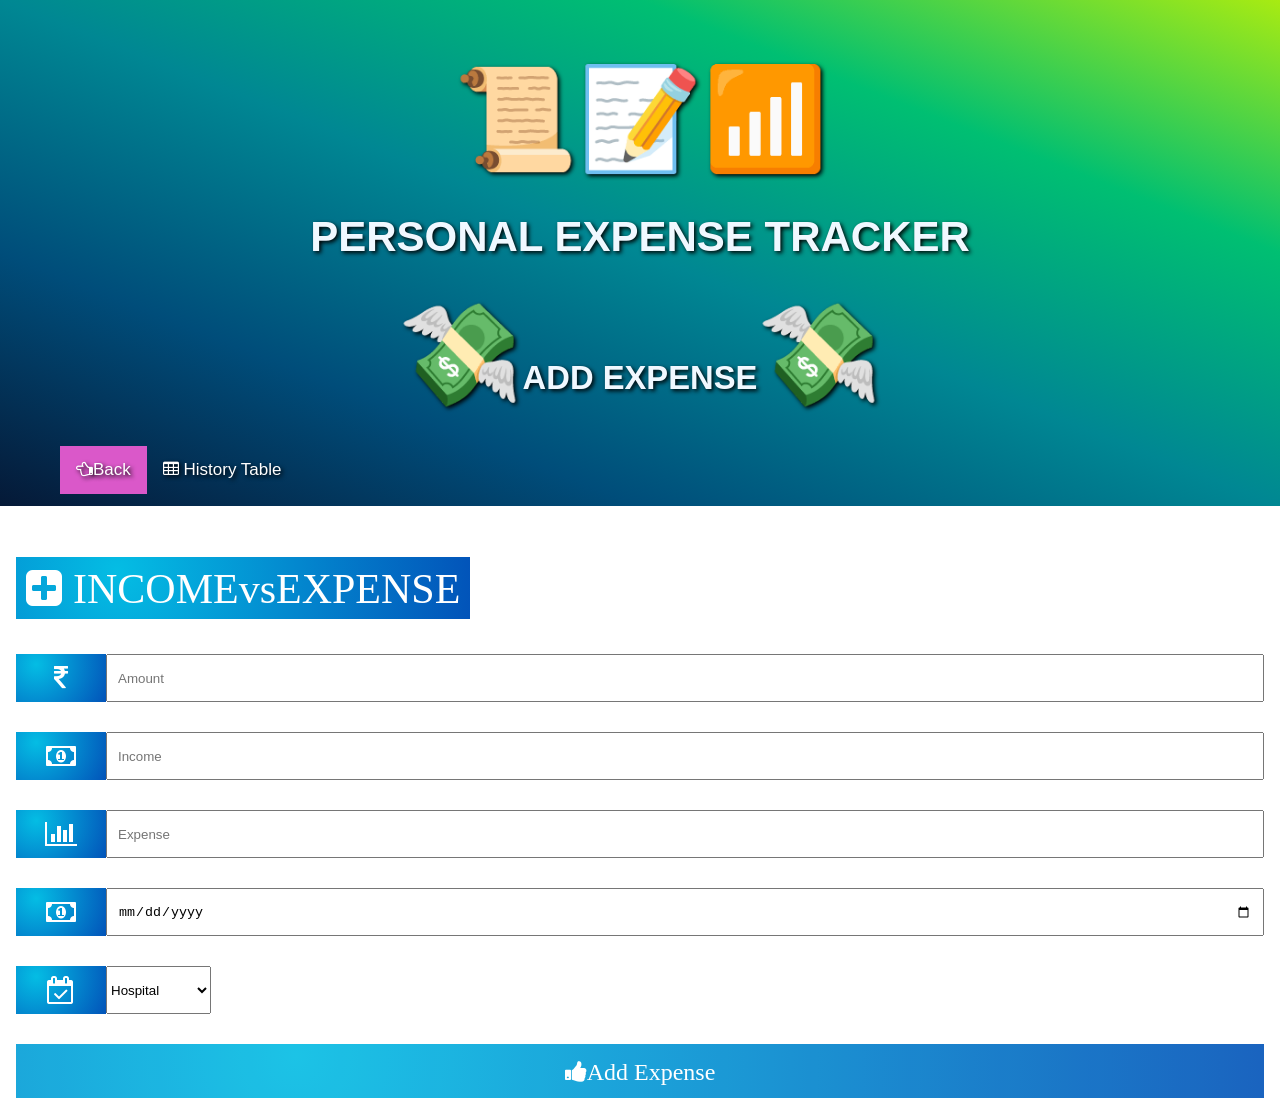
<file: Final_deliverables/Final_code/templates/add.html>
<!DOCTYPE html>
<html>
<head>
<meta name="viewport" content="width=device-width, initial-scale=1">
<link rel="stylesheet" href="https://cdnjs.cloudflare.com/ajax/libs/font-awesome/4.7.0/css/font-awesome.min.css">
<link href="https://fonts.googleapis.com/icon?family=Material+Icons" rel="stylesheet">
<style>
body {
  margin: 0;
  font-size: 28px;
  font-family: 'Arial';
  box-sizing: border-box;
}

.header {
    background-image: linear-gradient(to right top, #051937, #004d7a, #008793, #00bf72, #a8eb12);
  padding: 60px;
  text-align: center;
  color: aliceblue;
  text-shadow: 2px 2px 4px #000000;

}

#navbar {
    background-image: linear-gradient(to right top, #051937, #004d7a, #008793, #00bf72, #a8eb12);
}

#navbar a {
  float: left;
  display: block;
  color: white;
  text-align: center;
  padding: 14px 16px;
  text-decoration: none;
  font-size: 17px;
}

#navbar a:hover {
  background-color: rgb(224, 15, 196);
  color: white;
}

#navbar a.active {
  background-color: rgb(218, 88, 201);
  color: white;
}

.content {
  padding: 16px;
}

.sticky {
  position: fixed;
  top: 0;
  width: 100%;
}

.sticky + .content {
  padding-top: 60px;
}
.input-container {
  display: -ms-flexbox; /* IE10 */
  display: flex;
  width: 100%;
  margin-bottom: 30px;
}

.icon {
  padding: 10px;
  background-image: radial-gradient( circle farthest-corner at 22.4% 21.7%, rgba(4,189,228,1) 0%, rgba(2,83,185,1) 100.2% );
  color: white;
  min-width: 70px;
  text-align: center;
}

.input-field {
  width: 100%;
  padding: 10px;
  outline: none;
}

.input-field:focus {
    background-image: radial-gradient( circle farthest-corner at 22.4% 21.7%, rgba(4,189,228,1) 0%, rgba(2,83,185,1) 100.2% );
}

/* Set a style for the submit button */
.btn {
    background-image: radial-gradient( circle farthest-corner at 22.4% 21.7%, rgba(4,189,228,1) 0%, rgba(2,83,185,1) 100.2% );
  color: white;
  padding: 15px 20px;
  border: none;
  cursor: pointer;
  width: 100%;
  opacity: 0.9;
}
.btn:hover {
  opacity: 1;
}

</style>
</head>
<body>
<form action="{{ url_for('income')}}" method="post">
<div class="header">
<center><span style='font-size:100px;'>&#128220;</span><span style='font-size:100px;'>&#128221;</span><span style='font-size:100px;'>&#128246;</span></center>
  <h2> PERSONAL EXPENSE TRACKER</h2>
  <h3><span style='font-size:100px;'>&#128184;</span>ADD EXPENSE<span style='font-size:100px;'>&#128184;</span></h3>
<div id="navbar">
  <a class="active" href="/button"><i class="fa fa-hand-o-left"></i>Back</a>
  <a href="/display"><i class="fa fa-table"></i> History Table</a>
</div>
</div>

<div class="content">
 
    <form style="max-width:500px;margin:auto">
        <h2><i class="fa fa-plus-square icon"> INCOMEvsEXPENSE</i></h2>
        <div class="input-container">
            <i class="fa fa-rupee icon"></i>
          <input class="input-field" type="number" placeholder="Amount" name="amount">
        </div>
      
        <div class="input-container">
            <i class="fa fa-money icon"></i>
          <input class="input-field" type="number" placeholder="Income" name="income">
        </div>
        
        <div class="input-container">
            <i class="fa fa-bar-chart-o icon"></i>
          <input class="input-field" type="number" placeholder="Expense" name="expense">
        </div>
        <div class="input-container">
          <i class="fa fa-money icon"></i>
        <input class="input-field" type="date" placeholder="date" name="expensedate">
      </div>
        <!-- <p> Expense Details<br>(like Grocery,Education,Hospital,etc.....)</p> -->
        <div class="input-container">
            <i class="fa fa-calendar-check-o icon"></i>
	    <select name="category">
		    <option value="hos">Hospital</option>
		    <option value="ent">Entertainment</option>
		    <option value="shop">Shopping</option>
		    <option value="groc">Grocery</option>
		    <option value="edu">Eduacation</option>
	    </select>
	</div>
       
        <button type="submit" class="btn"><i class="fa fa-thumbs-up" style="font-size:24px">Add Expense</i></button>
      </form></div>
</form>    



</body>
</html>
</file>
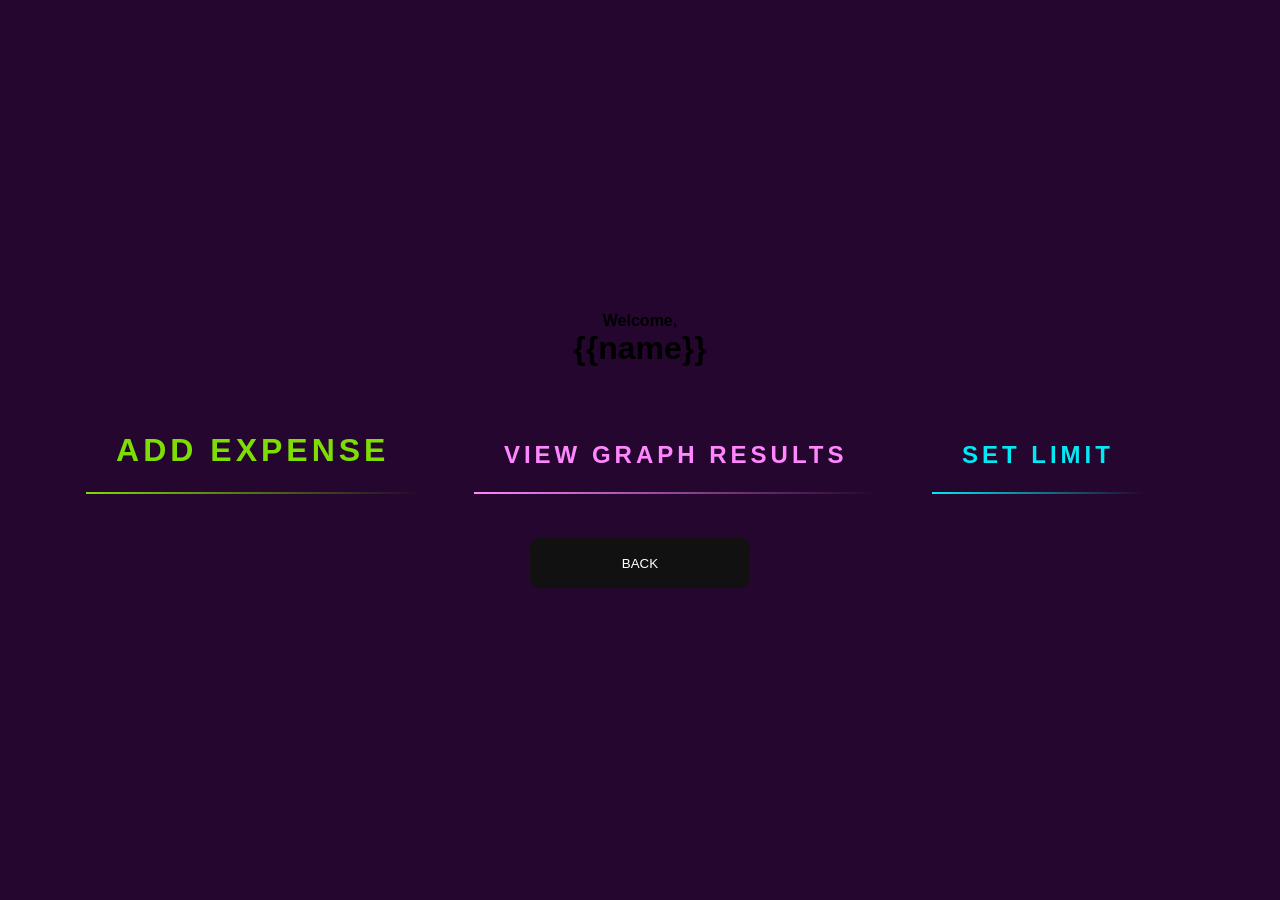
<file: Final_deliverables/Final_code/templates/button.html>
<html>
<style>
html,
body {
    margin: 0;
    padding: 0;
    width: 100%;
    height: 100vh;
    display: flex;
    flex-direction: row;
    justify-content: center;
    align-items: center;
    background: #000;
}

.glow-on-hover {
    width: 220px;
    height: 50px;
    border: none;
    outline: none;
    color: #fff;
    text-align: center;	    
    background: #111;
    cursor: pointer;
    position: relative;
    z-index: 0;
    border-radius: 10px;
}

.glow-on-hover:before {
    content: '';
    background: linear-gradient(45deg, #ff0000, #ff7300, #fffb00, #48ff00, #00ffd5, #002bff, #7a00ff, #ff00c8, #ff0000);
    position: absolute;
    top: -2px;
    left:-2px;
    background-size: 400%;
    z-index: -1;
    filter: blur(5px);
    width: calc(100% + 4px);
    height: calc(100% + 4px);
    animation: glowing 20s linear infinite;
    opacity: 0;
    transition: opacity .3s ease-in-out;
    border-radius: 10px;
}

.glow-on-hover:active {
    color: #000
}

.glow-on-hover:active:after {
    background: transparent;
}

.glow-on-hover:hover:before {
    opacity: 1;
}

.glow-on-hover:after {
    z-index: -1;
    content: '';
    position: absolute;
    width: 100%;
    height: 100%;
    background: #111;
    left: 0;
    top: 0;
    border-radius: 10px;
}

@keyframes glowing {
    0% { background-position: 0 0; }
    50% { background-position: 400% 0; }
    100% { background-position: 0 0; }
}
    @import url('https://fonts.googleapis.com/css2?family=Raleway:wght@400;700&display=swap');
*{
    margin: 0;
    padding: 0;
    box-sizing: border-box;
}
body{
    display: flex;
    justify-content: center;
    align-items: center;
    height: 100vh;
    background: #25062e;
    font-family: 'Raleway', sans-serif;
    font-weight: bold;
}
a{
    position: relative;
    display: inline-block;
    padding: 25px 30px;
    margin: 40px 0;
    color: #03e9f4;
    text-decoration: none;
    text-transform: uppercase;
    transition: 0.5s;
    letter-spacing: 4px;
    overflow: hidden;
    margin-right: 50px;
   
}
h1{
    text-align: center;
}
a:hover{
    background: #03e9f4;
    color: #8538a1;
    box-shadow: 0 0 5px #03e9f4,
                0 0 25px #03e9f4,
                0 0 50px #03e9f4,
                0 0 200px #03e9f4;
     -webkit-box-reflect:below 1px linear-gradient(transparent, #0005);
}
a:nth-child(1){
    filter: hue-rotate(270deg);
}
a:nth-child(2){
    filter: hue-rotate(110deg);
}
a span{
    position: absolute;
    display: block;
}
a span:nth-child(1){
    top: 0;
    left: 0;
    width: 100%;
    height: 2px;
    background: linear-gradient(90deg,transparent,#03e9f4);
    animation: animate1 1s linear infinite;
}
@keyframes animate1{
    0%{
        left: -100%;
    }
    50%,100%{
        left: 100%;
    }
}
a span:nth-child(2){
    top: -100%;
    right: 0;
    width: 2px;
    height: 100%;
    background: linear-gradient(180deg,transparent,#03e9f4);
    animation: animate2 1s linear infinite;
    animation-delay: 0.25s;
}
@keyframes animate2{
    0%{
        top: -100%;
    }
    50%,100%{
        top: 100%;
    }
}
a span:nth-child(3){
    bottom: 0;
    right: 0;
    width: 100%;
    height: 2px;
    background: linear-gradient(270deg,transparent,#03e9f4);
    animation: animate3 1s linear infinite;
    animation-delay: 0.50s;
}
@keyframes animate3{
    0%{
        right: -100%;
    }
    50%,100%{
        right: 100%;
    }
}


a span:nth-child(4){
    bottom: -100%;
    left: 0;
    width: 2px;
    height: 100%;
    background: linear-gradient(360deg,transparent,#03e9f4);
    animation: animate4 1s linear infinite;
    animation-delay: 0.75s;
}
@keyframes animate4{
    0%{
        bottom: -100%;
    }
    50%,100%{
        bottom: 100%;
    }
}

.container {
	display: flex;
	flex-direction: column;
      	align-items: center;
		
}
</style>
<body>
	<div class="container"> 
		Welcome, <h1> {{name}}</h1>
	<div class="flex">
<a href="/income">
    <h1>Add Expense</h1>
    <span></span>
    <span></span>
    <span></span>
    <span></span>
</a>
<a href="/stat">
    <h2>View graph results</h2>
    <span></span>
    <span></span>
    <span></span>
    <span></span>
    
</a>
<a href="/limit">
    <h2>Set limit</h2>
    <span></span>
    <span></span>
    <span></span>
    <span></span>
    
</a>
	</div>
<footer>
    <button class="glow-on-hover" type="button" href="index.html">BACK</button>
</footer>
	</div>
</body>

</html>
</file>
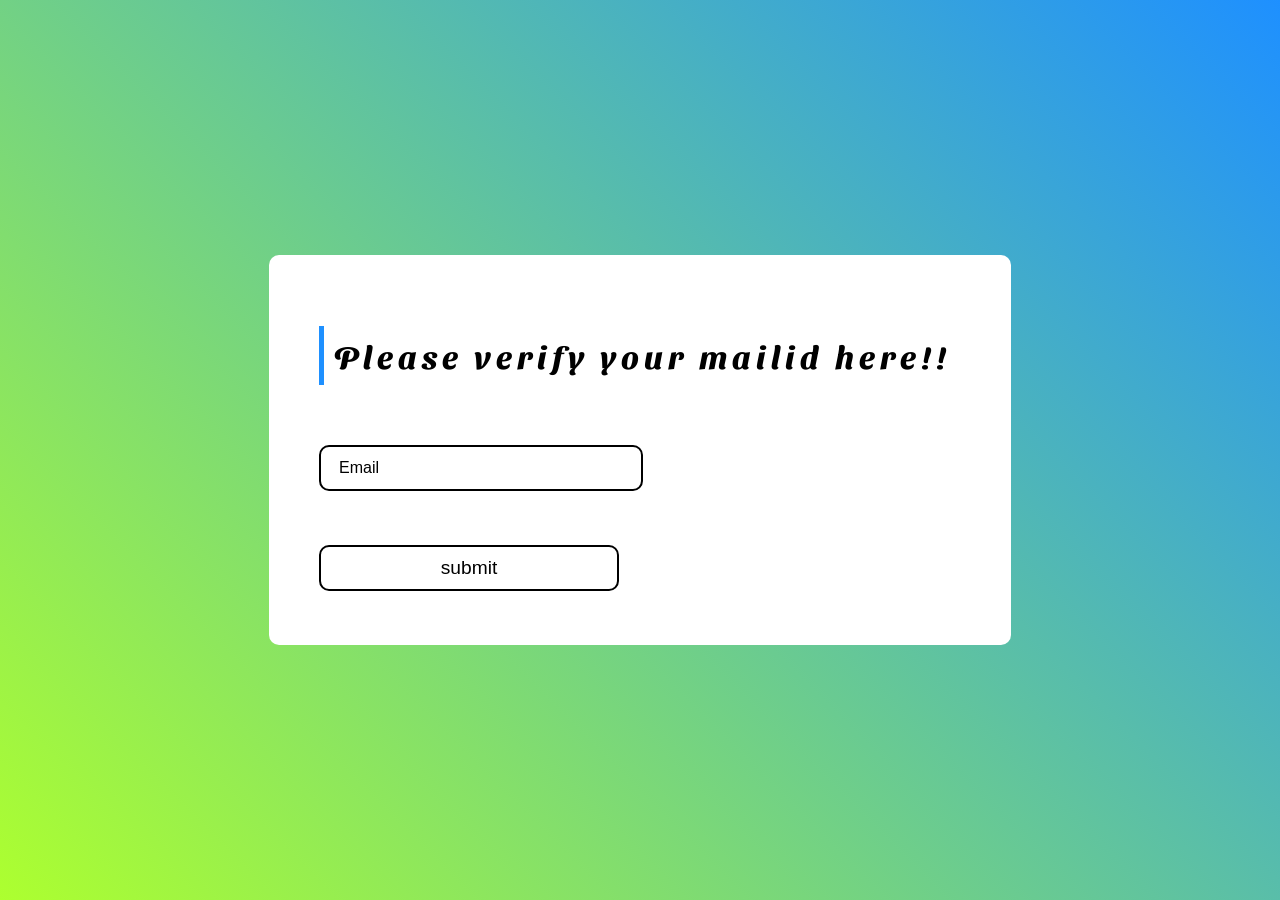
<file: Final_deliverables/Final_code/templates/email.html>
<!DOCTYPE html>  
 <html>  
 <head>  
     <title>index</title>  
 </head>  
 <body> 
    <style>
        @import url("https://fonts.googleapis.com/css2?family=Sansita+Swashed:wght@600&display=swap");
body {
  margin: 0;
  padding: 0;
  box-sizing: border-box;
  display: flex;
  justify-content: center;
  align-items: center;
  height: 100vh;
  background: linear-gradient(45deg, greenyellow, dodgerblue);
  font-family: "Sansita Swashed", cursive;
}
.center {
  position: relative;
  padding: 50px 50px;
  background: #fff;
  border-radius: 10px;
}
.center h1 {
  font-size: 2em;
  border-left: 5px solid dodgerblue;
  padding: 10px;
  color: #000;
  letter-spacing: 5px;
  margin-bottom: 60px;
  font-weight: bold;
  padding-left: 10px;
}
.center .inputbox {
  position: relative;
  width: 300px;
  height: 50px;
  margin-bottom: 50px;
}
.center .inputbox input {
  position: absolute;
  top: 0;
  left: 0;
  width: 100%;
  border: 2px solid #000;
  outline: none;
  background: none;
  padding: 10px;
  border-radius: 10px;
  font-size: 1.2em;
}
.center .inputbox:last-child {
  margin-bottom: 0;
}
.center .inputbox span {
  position: absolute;
  top: 14px;
  left: 20px;
  font-size: 1em;
  transition: 0.6s;
  font-family: sans-serif;
}
.center .inputbox input:focus ~ span,
.center .inputbox input:valid ~ span {
  transform: translateX(-13px) translateY(-35px);
  font-size: 1em;
}
.center .inputbox [type="button"] {
  width: 50%;
  background: dodgerblue;
  color: #fff;
  border: #fff;
}
.center .inputbox:hover [type="button"] {
  background: linear-gradient(45deg, greenyellow, dodgerblue);
}
</style>  
 <form action = "{{ url_for('verify') }}" method = "post">
    <div class="center">
        <h1>Please verify your mailid here!!</h1>
        <form>
          <div class="inputbox">
            <input type="text" required="required" name="email1">
            <span>Email</span>
          </div>
          <div class="inputbox">
            <input type="submit" value="submit">
          </div>
        </form>
      </div>  
 </form>  
 </body>  
 </html>
</file>
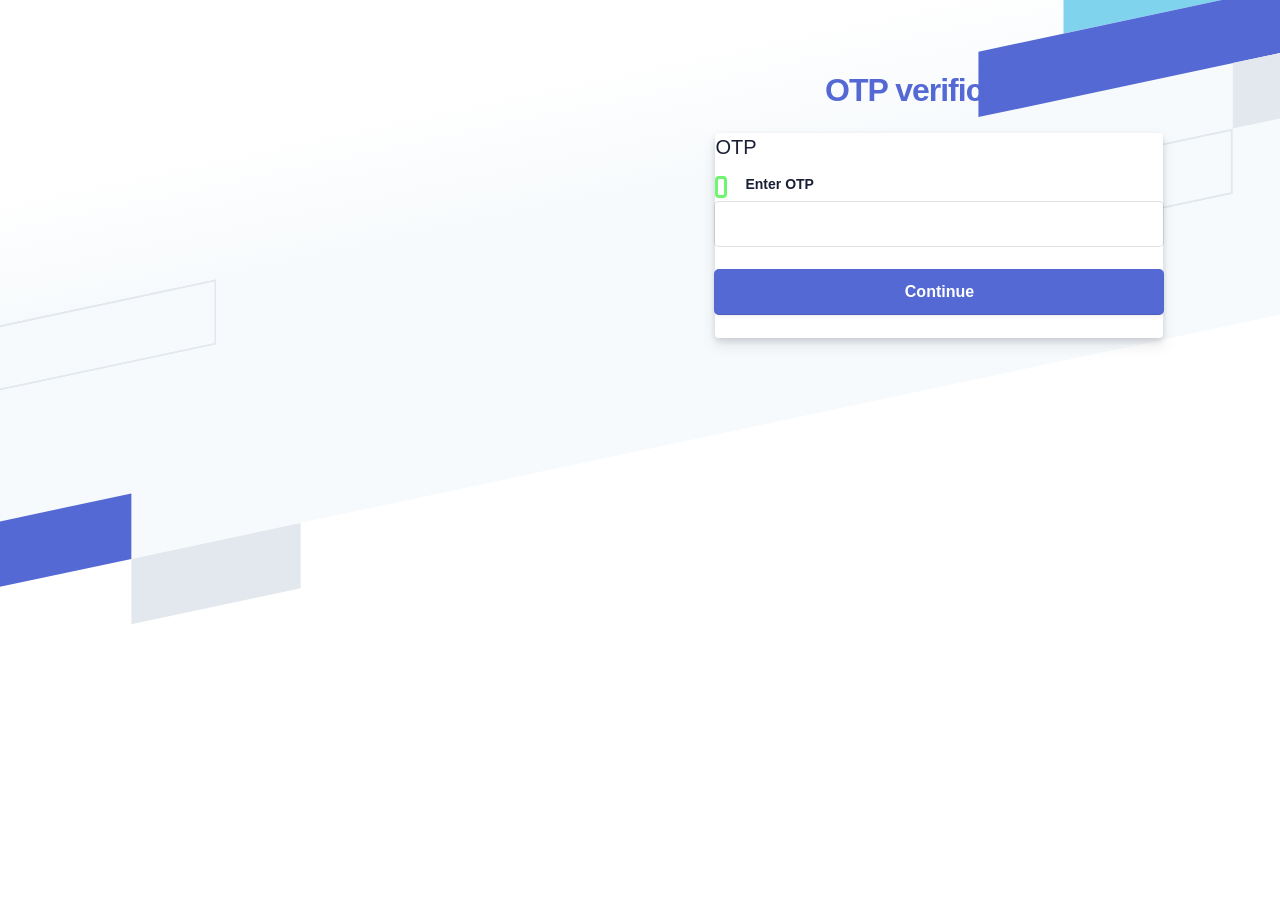
<file: Final_deliverables/Final_code/templates/verify.html>
<!DOCTYPE html>
 <html>  
 <head>  
     <title>OTP Verification</title>  
 </head>  
   <body> 
    <html>
<head>
  <meta charset="utf-8">
  <title>Stackfindover: Sign in</title>
  <link rel="stylesheet" type="text/css" href="style.css">
</head>
<body>
  <style>
    * {
  padding: 0;
  margin: 0;
  color: #1a1f36;
  box-sizing: border-box;
  word-wrap: break-word;
  font-family: -apple-system,BlinkMacSystemFont,Segoe UI,Roboto,Helvetica Neue,Ubuntu,sans-serif;
}
body {
    min-height: 100%;
    background-color: #ffffff;
}
h1 {
    letter-spacing: -1px;
}
a {
  color: #5469d4;
  text-decoration: unset;
}
.login-root {
    background: #fff;
    display: flex;
    width: 100%;
    min-height: 100vh;
    overflow: hidden;
}
.loginbackground {
    min-height: 692px;
    position: fixed;
    bottom: 0;
    left: 0;
    right: 0;
    top: 0;
    z-index: 0;
    overflow: hidden;
}
.flex-flex {
    display: flex;
}
.align-center {
  align-items: center; 
}
.center-center {
  align-items: center;
  justify-content: center;
}
.box-root {
    box-sizing: border-box;
}
.flex-direction--column {
    -ms-flex-direction: column;
    flex-direction: column;
}
.loginbackground-gridContainer {
    display: -ms-grid;
    display: grid;
    -ms-grid-columns: [start] 1fr [left-gutter] (86.6px)[16] [left-gutter] 1fr [end];
    grid-template-columns: [start] 1fr [left-gutter] repeat(16,86.6px) [left-gutter] 1fr [end];
    -ms-grid-rows: [top] 1fr [top-gutter] (64px)[8] [bottom-gutter] 1fr [bottom];
    grid-template-rows: [top] 1fr [top-gutter] repeat(8,64px) [bottom-gutter] 1fr [bottom];
    justify-content: center;
    margin: 0 -2%;
    transform: rotate(-12deg) skew(-12deg);
}
.box-divider--light-all-2 {
    box-shadow: inset 0 0 0 2px #e3e8ee;
}
.box-background--blue {
    background-color: #5469d4;
}
.box-background--white {
  background-color: #ffffff; 
}
.box-background--blue800 {
    background-color: #212d63;
}
.box-background--gray100 {
    background-color: #e3e8ee;
}
.box-background--cyan200 {
    background-color: #7fd3ed;
}
.padding-top--64 {
  padding-top: 64px;
}
.padding-top--24 {
  padding-top: 24px;
}
.padding-top--48 {
  padding-top: 48px;
}
.padding-bottom--24 {
  padding-bottom: 24px;
}
.padding-horizontal--48 {
  padding: 48px;
}
.padding-bottom--15 {
  padding-bottom: 15px;
}


.flex-justifyContent--center {
  -ms-flex-pack: center;
  justify-content: center;
}

.formbg {
    margin: 0px auto;
    width: 100%;
    max-width: 448px;
    background: white;
    border-radius: 4px;
    box-shadow: rgba(60, 66, 87, 0.12) 0px 7px 14px 0px, rgba(0, 0, 0, 0.12) 0px 3px 6px 0px;
}
span {
    display: block;
    font-size: 20px;
    line-height: 28px;
    color: #1a1f36;
}
label {
    margin-bottom: 10px;
}
.reset-pass a,label {
    font-size: 14px;
    font-weight: 600;
    display: block;
}
.reset-pass > a {
    text-align: right;
    margin-bottom: 10px;
}
.grid--50-50 {
    display: grid;
    grid-template-columns: 50% 50%;
    align-items: center;
}

.field input {
    font-size: 16px;
    line-height: 28px;
    padding: 8px 16px;
    width: 100%;
    min-height: 44px;
    border: unset;
    border-radius: 4px;
    outline-color: rgb(84 105 212 / 0.5);
    background-color: rgb(255, 255, 255);
    box-shadow: rgba(0, 0, 0, 0) 0px 0px 0px 0px, 
                rgba(0, 0, 0, 0) 0px 0px 0px 0px, 
                rgba(0, 0, 0, 0) 0px 0px 0px 0px, 
                rgba(60, 66, 87, 0.16) 0px 0px 0px 1px, 
                rgba(0, 0, 0, 0) 0px 0px 0px 0px, 
                rgba(0, 0, 0, 0) 0px 0px 0px 0px, 
                rgba(0, 0, 0, 0) 0px 0px 0px 0px;
}

input[type="submit"] {
    background-color: rgb(84, 105, 212);
    box-shadow: rgba(0, 0, 0, 0) 0px 0px 0px 0px, 
                rgba(0, 0, 0, 0) 0px 0px 0px 0px, 
                rgba(0, 0, 0, 0.12) 0px 1px 1px 0px, 
                rgb(84, 105, 212) 0px 0px 0px 1px, 
                rgba(0, 0, 0, 0) 0px 0px 0px 0px, 
                rgba(0, 0, 0, 0) 0px 0px 0px 0px, 
                rgba(60, 66, 87, 0.08) 0px 2px 5px 0px;
    color: #fff;
    font-weight: 600;
    cursor: pointer;
}
.field-checkbox input {
    width: 20px;
    height: 15px;
    margin-right: 5px; 
    box-shadow: unset;
    min-height: unset;
}
.field-checkbox label {
    display: flex;
    align-items: center;
    margin: 0;
}
a.ssolink {
    display: block;
    text-align: center;
    font-weight: 600;
}
.footer-link span {
    font-size: 14px;
    text-align: center;
}
.listing a {
    color: #697386;
    font-weight: 600;
    margin: 0 10px;
}

.animationRightLeft {
  animation: animationRightLeft 2s ease-in-out infinite;
}
.animationLeftRight {
  animation: animationLeftRight 2s ease-in-out infinite;
}
.tans3s {
  animation: animationLeftRight 3s ease-in-out infinite;
}
.tans4s {
  animation: animationLeftRight 4s ease-in-out infinite;
}

@keyframes animationLeftRight {
  0% {
    transform: translateX(0px);
  }
  50% {
    transform: translateX(1000px);
  }
  100% {
    transform: translateX(0px);
  }
} 

@keyframes animationRightLeft {
  0% {
    transform: translateX(0px);
  }
  50% {
    transform: translateX(-1000px);
  }
  100% {
    transform: translateX(0px);
  }
} 
  </style>
<form action = "{{ url_for('validate') }}" method="post">  
  <div class="login-root">
    <h4> OTP has been sent to the email id. Please check the email for the confirmation.</h4> 
    <div class="box-root flex-flex flex-direction--column" style="min-height: 100vh;flex-grow: 1;">
      <div class="loginbackground box-background--white padding-top--64">
        <div class="loginbackground-gridContainer">
          <div class="box-root flex-flex" style="grid-area: top / start / 8 / end;">
            <div class="box-root" style="background-image: linear-gradient(white 0%, rgb(247, 250, 252) 33%); flex-grow: 1;">
            </div>
          </div>
          <div class="box-root flex-flex" style="grid-area: 4 / 2 / auto / 5;">
            <div class="box-root box-divider--light-all-2 animationLeftRight tans3s" style="flex-grow: 1;"></div>
          </div>
          <div class="box-root flex-flex" style="grid-area: 6 / start / auto / 2;">
            <div class="box-root box-background--blue800" style="flex-grow: 1;"></div>
          </div>
          <div class="box-root flex-flex" style="grid-area: 7 / start / auto / 4;">
            <div class="box-root box-background--blue animationLeftRight" style="flex-grow: 1;"></div>
          </div>
          <div class="box-root flex-flex" style="grid-area: 8 / 4 / auto / 6;">
            <div class="box-root box-background--gray100 animationLeftRight tans3s" style="flex-grow: 1;"></div>
          </div>
          <div class="box-root flex-flex" style="grid-area: 2 / 15 / auto / end;">
            <div class="box-root box-background--cyan200 animationRightLeft tans4s" style="flex-grow: 1;"></div>
          </div>
          <div class="box-root flex-flex" style="grid-area: 3 / 14 / auto / end;">
            <div class="box-root box-background--blue animationRightLeft" style="flex-grow: 1;"></div>
          </div>
          <div class="box-root flex-flex" style="grid-area: 4 / 17 / auto / 20;">
            <div class="box-root box-background--gray100 animationRightLeft tans4s" style="flex-grow: 1;"></div>
          </div>
          <div class="box-root flex-flex" style="grid-area: 5 / 14 / auto / 17;">
            <div class="box-root box-divider--light-all-2 animationRightLeft tans3s" style="flex-grow: 1;"></div>
          </div>
        </div>
      </div>
      <div class="box-root padding-top--24 flex-flex flex-direction--column" style="flex-grow: 1; z-index: 9;">
        <div class="box-root padding-top--48 padding-bottom--24 flex-flex flex-justifyContent--center">
          <h1><a href="http://blog.stackfindover.com/" rel="dofollow">OTP verification</a></h1>
        </div>
        <div class="formbg-outer">
          <div class="formbg">
            <span class="padding-bottom--15">OTP</span>
              
                <div class="field padding-bottom--24">
                  <label for="otp">Enter OTP</label>
                  <input type="text" name="otp">
                </div>
                <div class="field padding-bottom--24">
                  <input type="submit" name="submit" value="Continue">
                </div>
                
              </form>
            </div>
          </div>
          </div>
        </div>
      </div>
    </div>
  </div>
</form>
</body>

</html>
</file>
<file: Final_deliverables/Final_code/templates/style.css>
body {
  background-image: linear-gradient(135deg, #eecda3  10%, #FAB2FF 100%);
  background-size: cover;
  background-repeat: no-repeat;
  background-attachment: fixed;
  font-family: "Open Sans", sans-serif;
  color: #333333;
}

.box-form {
  margin: 0 auto;
  width: 80%;
  height: 400px;
  background: #FFFFFF;
  border-radius: 10px;
  overflow: hidden;
  display: flex;
  flex: 1 1 100%;
  align-items: stretch;
  justify-content: space-between;
  box-shadow: 0 0 20px 6px #090b6f85;
}
@media (max-width: 750px) {
  .box-form {
    flex-flow: wrap;
    text-align: center;
    align-content: center;
    align-items: center;
  }
}
.box-form div {
  height: auto;
}
.box-form .left {
  color: #FFFFFF;
  background-size: cover;
  background-repeat: no-repeat;
  background-image: url("piggybank.png");
  overflow: hidden;
}
.box-form .left .overlay {
  padding: 30px;
  width: 500px;
  height: 400px;
  background: #c7c8d8ad;
  overflow: hidden;
  box-sizing: border-box;
}
.box-form .left .overlay h1 {
  font-size: 5vmax;
  line-height: 1;
  font-weight: 900;
  margin-top: 40px;
  margin-bottom: 20px;
  color: #4c4c4c;
}
.box-form .left .overlay p {
  color: #4c4c4c;
}
.box-form .left .overlay span p {
  margin-top: 30px;
  font-weight: 900;
  color: #904e95;

}
.box-form .left .overlay span a {
  background: #3b5998;
  color: #FFFFFF;
  margin-top: 10px;
  padding: 14px 50px;
  border-radius: 100px;
  display: inline-block;
  box-shadow: 0 3px 6px 1px #042d4657;
}
.box-form .left .overlay span a:last-child {
  background: #1dcaff;
  margin-left: 30px;
}
.box-form .right {
  padding: 40px;
  overflow: hidden;
  background-image: linear-gradient(135deg, #904e95  40%, #fa9075 100%); 
}
@media (max-width: 980px) {
  .box-form .right {
    width: 300px;
    height: auto;
  }
}
.box-form .right h5 {
  font-size: 3vmax;
  line-height: 0;
}
.box-form .right p {
  font-size: 14px;
  color: #B0B3B9;
}
.box-form .right .inputs {
  overflow: hidden;
}
.box-form .right input {
  width: 100%;
  padding: 8px;
  margin-top: 20px;
  font-size: 14px;
  border: none;
  outline: none;
  border-bottom: 2px solid #B0B3B9;
}


.box-form .right button {
  float: right;
  color: #fff;
  font-size: 16px;
  padding: 12px 35px;
  border-radius: 50px;
  display: inline-block;
  border: 0;
  outline: 0;
  box-shadow: 0px 4px 20px 0px #ff7d5c;
  background-image: linear-gradient(135deg, #ffb4a1 10%, #fa9075 100%);
}

label {
  display: block;
  position: relative;
  margin-left: 30px;
}

label::before {
  content: ' \f00c';
  position: absolute;
  font-family: FontAwesome;
  background: transparent;
  border: 3px solid #70F570;
  border-radius: 4px;
  color: transparent;
  left: -30px;
  transition: all 0.2s linear;
}

label:hover::before {
  font-family: FontAwesome;
  content: ' \f00c';
  color: #fff;
  cursor: pointer;
  background: #70F570;
}

label:hover::before .text-checkbox {
  background: #70F570;
}

label span.text-checkbox {
  display: inline-block;
  height: auto;
  position: relative;
  cursor: pointer;
  transition: all 0.2s linear;
}

label input[type="checkbox"] {
  display: none;
}
</file>
